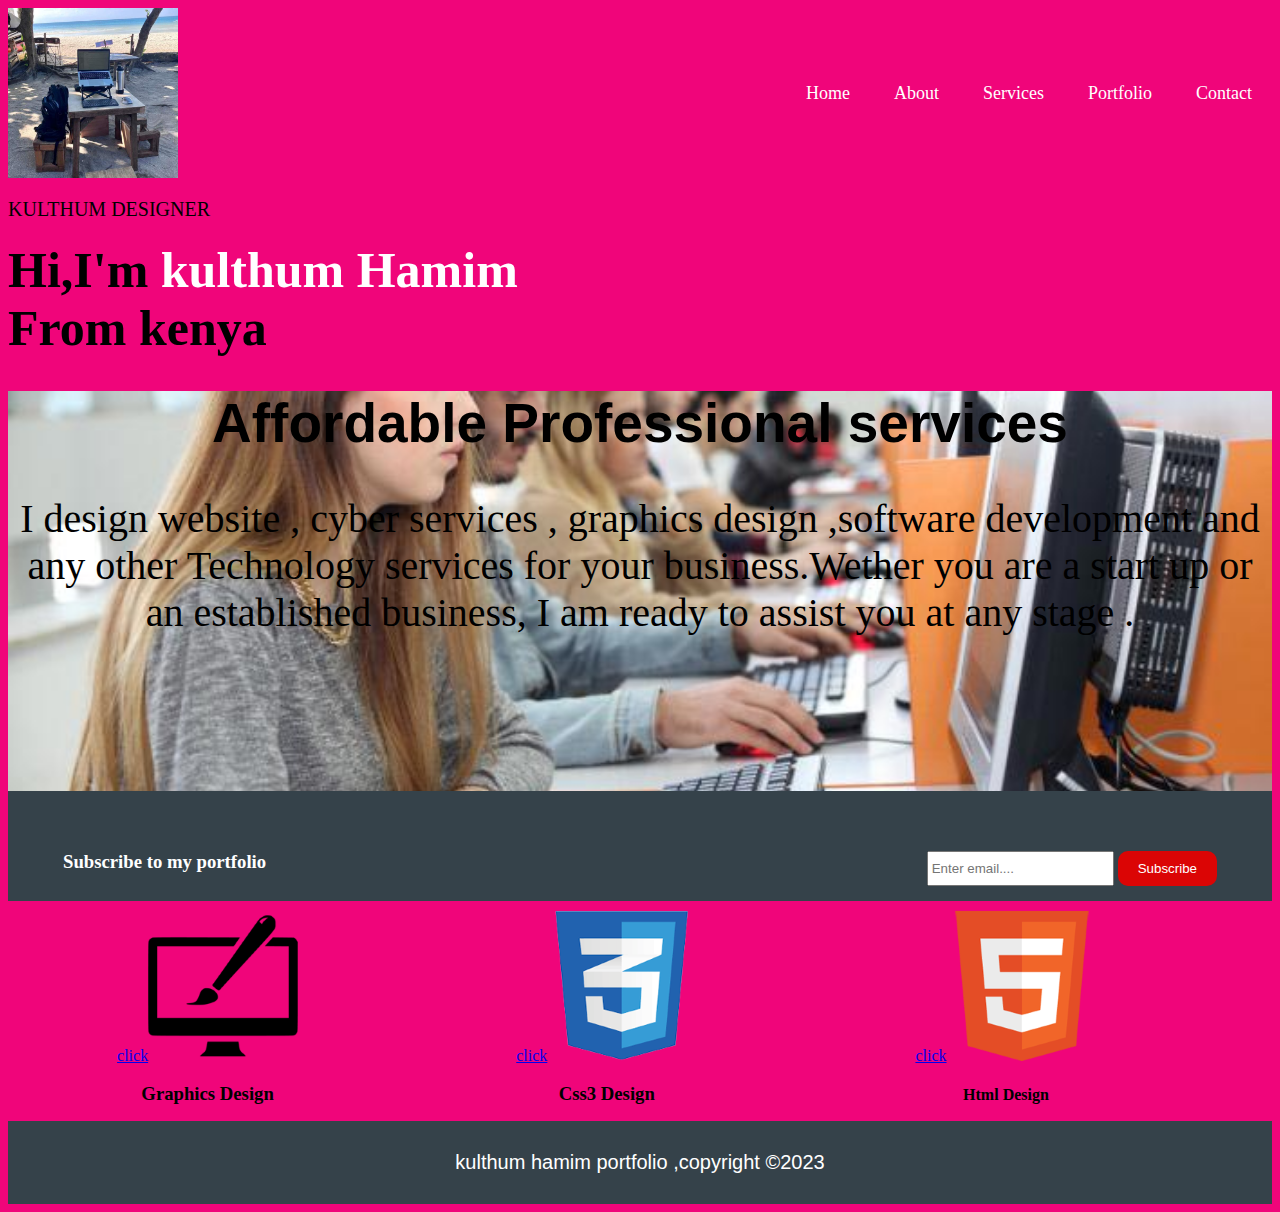
<file: my protofolio website/index.html>
<!DOCTYPE html>
<html lang="en">

<head>
    <meta charset="UTF-8">
    <meta http-equiv="X-UA-Compatible" content="IE=edge">
    <meta name="viewport" content="width=device-width, initial-scale=1.0">
    <title>Personal Portfolio Website</title>
    <link rel="stylesheet" href="style.css">
</head>

<body>

    <div id="header">
        <div class="container">

            <nav>
                <img src="images\Ismail 20230507_160730.jpg" class="logo">

                <ul>
                    <li class="current"><a href="index.html">Home</a></li>
                    <li><a href="about.html">About</a></li>
                    <li><a href="service.html">Services</a></li>
                    <li><a href="portfolio.html">Portfolio</a></li>
                    <li><a href="contact.html">Contact</a></li>
                </ul>
            </nav>
            <div class="header-text">
                <p>KULTHUM DESIGNER</p>
                <h1>Hi,I'm <span>kulthum Hamim</span><br> From kenya</h1>

            </div>
        </div>
    </div>

    <section id="showcase">
        <div class="container">
            <h2>Affordable Professional services</h2>
            <p>I design website , cyber services , graphics design ,software development and any other Technology services for your business.Wether you are a start up or an established business, I am ready to assist you at any stage .
            </p>
        </div>
    </section>
    <section id="newsletter">
        <div class="container">
            <h3>Subscribe to my portfolio</h3>
            <form>
                <input type="email" placeholder="Enter email...." required>
                <button type="submit" class="button_1">Subscribe</button>
            </form>
        </div>
    </section>
    <section id="boxes">
        <div class="container">
            <div class="box">

                <a href="portfolio.html">click<img src="logo_brush.png"></a>
                <h3>Graphics Design</h3>

            </div>
            <div class="box">
                <a href="portfolio.html">click<img src="logo_css.jpg"></a>
                <h3>Css3 Design</h3>
            </div>
            <div class="box">
                <a href="portfolio.html">click<img src="logo_html.jpg"></a>

                <h4>Html Design</h4>
            </div>
        </div>

    </section>
    <footer>
        <p>kulthum hamim portfolio ,copyright &copy;2023</p>
    </footer>
</body>


</html>
</file>
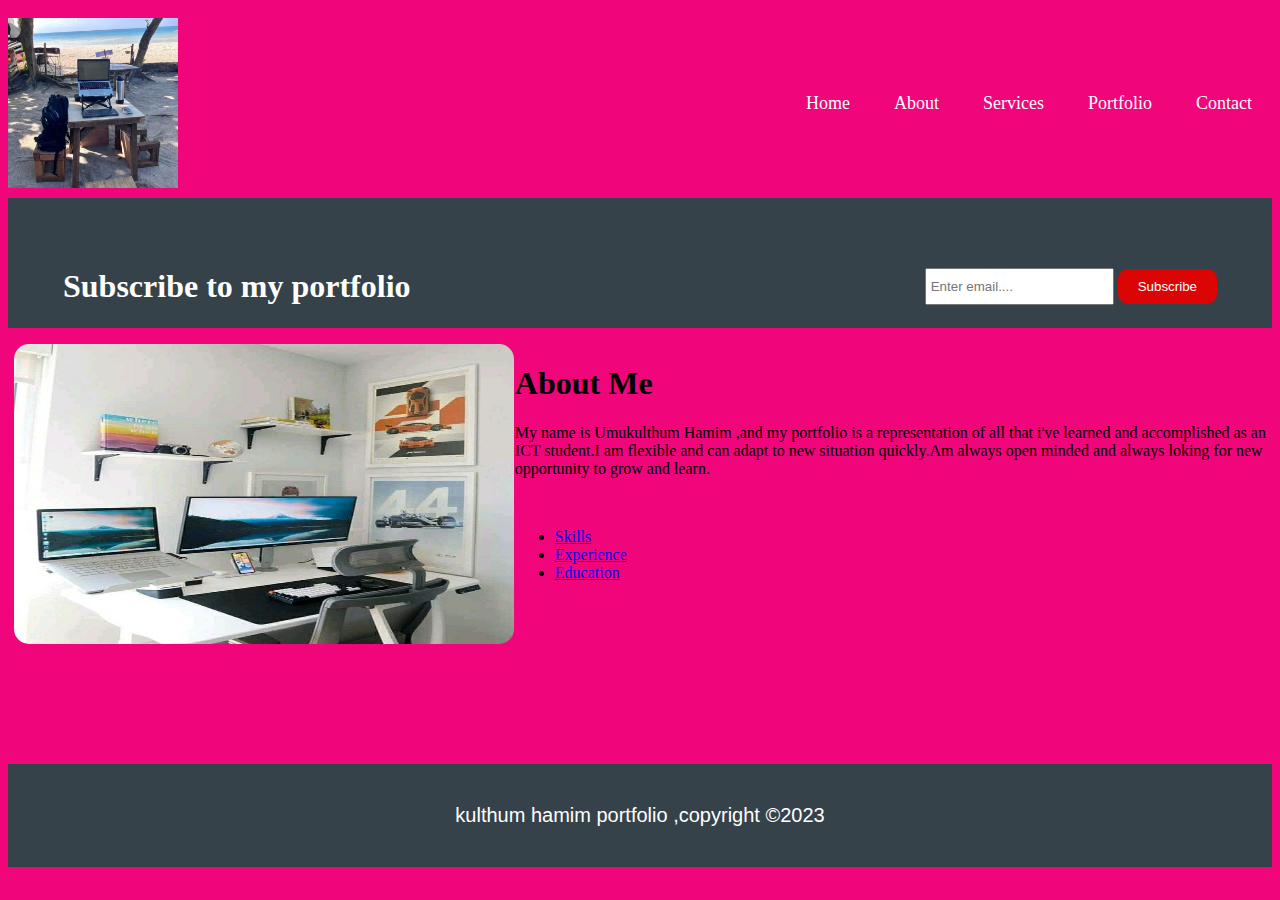
<file: my protofolio website/about.html>
<!DOCTYPE html>
<html lang="en">

<head>
    <meta charset="UTF-8">
    <meta http-equiv="X-UA-Compatible" content="IE=edge">
    <meta name="viewport" content="width=device-width, initial-scale=1.0">
    <title>About</title>
    <link rel="stylesheet" href="about.css">
</head>

<body>
    <header>

        <div class="container">

            <nav>
                <img src="images\Ismail 20230507_160730.jpg" class="logo">

                <ul>
                    <li class="current"><a href="index.html">Home</a></li>
                    <li><a href="about.html">About</a></li>
                    <li><a href="service.html">Services</a></li>
                    <li><a href="portfolio.html">Portfolio</a></li>
                    <li><a href="contact.html">Contact</a></li>
                </ul>
            </nav>
    </header>
    <section id="newsletter">
        <div class="container">
            <h1>Subscribe to my portfolio</h1>
            <form>
                <input type="email" placeholder="Enter email...." required>
                <button type="submit" class="button_1">Subscribe</button>
            </form>
        </div>
    </section>
    <div id="About">
        <div class="container">
            <div class="row">
                <div class="About-col-1">
                    <img src="images\IMG_20230501_041817_940.jpg">
                </div>
                <div class="About-col-2">
                    <h1 class="title">About Me</h1>
                    <p>My name is Umukulthum Hamim ,and my portfolio is a representation of all that i've learned and accomplished as an ICT student.I am flexible and can adapt to new situation quickly.Am always open minded and always loking for new opportunity
                        to grow and learn.</p><br>
                    <ul>
                        <li class="current"><a href="portfolio.html">Skills</a></li>
                        <li><a href="portfolio.html">Experience</a></li>
                        <li><a href="portfolio.html">Education</a></li>

                    </ul>
                </div>
            </div>
        </div>
    </div>


    <footer>
        <p>kulthum hamim portfolio ,copyright &copy;2023</p>
    </footer>
</body>

</html>
</file>
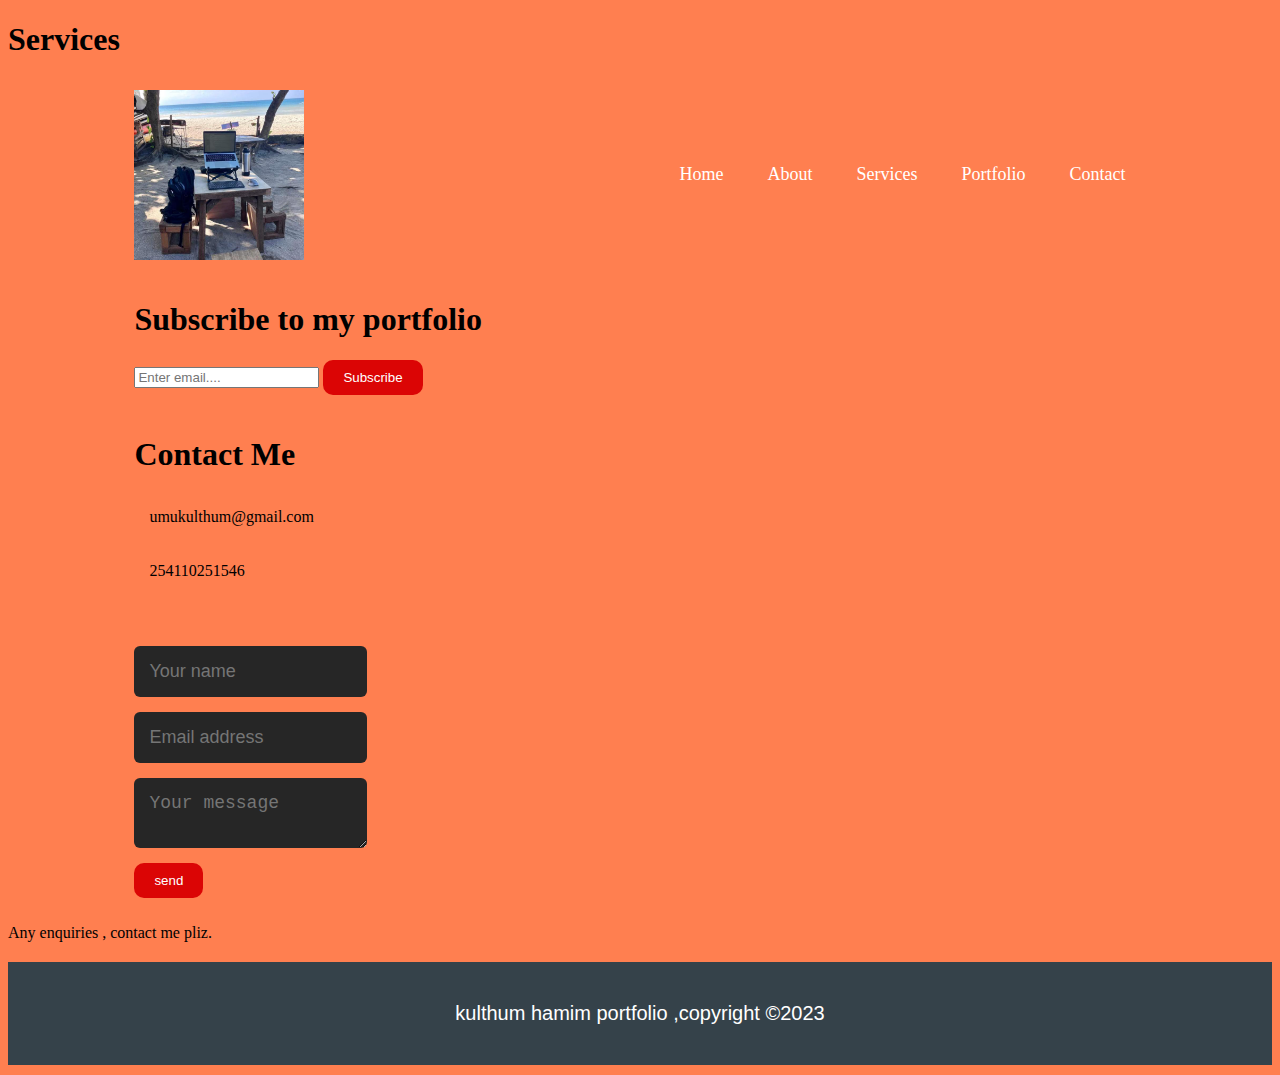
<file: my protofolio website/contact.html>
<!DOCTYPE html>
<html lang="en">

<head>
    <meta charset="UTF-8">
    <meta http-equiv="X-UA-Compatible" content="IE=edge">
    <meta name="viewport" content="width=device-width, initial-scale=1.0">
    <link rel="stylesheet" href="contact.css">
    <title>Service</title>
</head>

<body>

    <h1>Services</h1>
    <header>

        <div class="container">

            <nav>
                <img src="images\Ismail 20230507_160730.jpg" class="logo">

                <ul>
                    <li class="current"><a href="index.html">Home</a></li>
                    <li><a href="about.html">About</a></li>
                    <li><a href="service.html">Services</a></li>
                    <li><a href="portfolio.html">Portfolio</a></li>
                    <li><a href="contact.html">Contact</a></li>
                </ul>
            </nav>
    </header>
    <section id="newsletter">
        <div class="container">
            <h1>Subscribe to my portfolio</h1>
            <form>
                <input type="email" placeholder="Enter email...." required>
                <button type="submit" class="button_1">Subscribe</button>
            </form>
        </div>
    </section>
    <section id="main">
        <div class="container">
            <div class="row">
                <div class="contact-left">
                    <h1 class="Page tittle">Contact Me</h1>
                    <p><i class="fas fa-envelope"> </i> umukulthum@gmail.com </p>
                    <p><i class="fas fa-phone"> </i> 254110251546 </p>
                    <div class="social-icons">
                        <a href="https://facebook.com/"><i class="fa fa-facebook"></i></a>
                        <a href="#"><i class="fa fa-instagram"></i></a>
                        <a href="#"><i class="fa fa-tiktok"></i></a>
                    </div>
                </div>
                <div class="contact-right">
                    <form>
                        <input type="text" name="name" placeholder="Your name" required>
                        <input type="email" name="email" placeholder="Email address" required>
                        <textarea name="message" row="6" placeholder="Your message"></textarea>
                        <button class="button_1" type="submit">send</button>
                    </form>
                </div>
            </div>
        </div>
    </section>

    <p class="dark">
        Any enquiries , contact me pliz.
    </p>


    <footer>
        <p>kulthum hamim portfolio ,copyright &copy;2023</p>
    </footer>
</body>

</html>
</file>
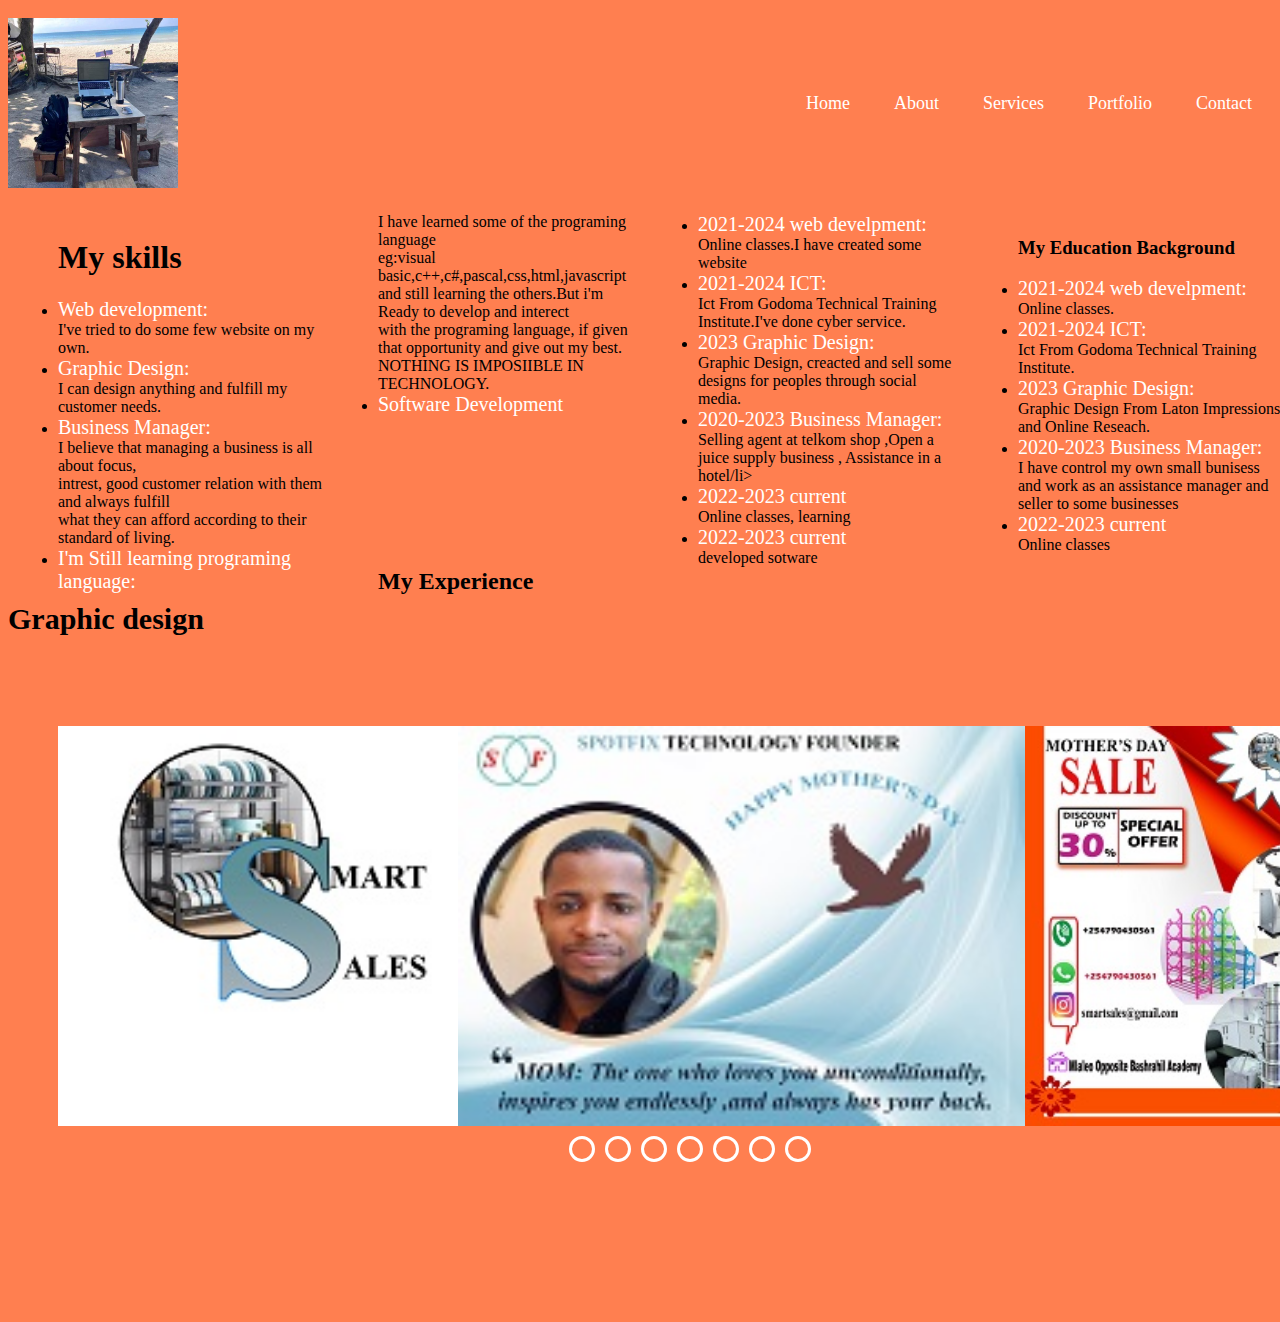
<file: my protofolio website/portfolio.html>
<!DOCTYPE html>
<html lang="en">

<head>
    <meta charset="UTF-8">
    <meta http-equiv="X-UA-Compatible" content="IE=edge">
    <meta name="viewport" content="width=device-width, initial-scale=1.0">
    <link rel="stylesheet" href="portfolio.css">
    <title>Service</title>
</head>

<body>
    <header>

        <div class="container">

            <nav>
                <img src="images\Ismail 20230507_160730.jpg" class="logo">

                <ul>
                    <li class="current"><a href="index.html">Home</a></li>
                    <li><a href="about.html">About</a></li>
                    <li><a href="service.html">Services</a></li>
                    <li><a href="portfolio.html">Portfolio</a></li>
                    <li><a href="contact.html">Contact</a></li>
                </ul>
            </nav>
        </div>
    </header>
    <section id="boxes">
        <div class="container">
            <div class="box">

                <div class="box" id="skills">
                    <ul>
                        <h1>My skills </h1>
                        <li><span> Web development:</span><br>I've tried to do some few website on my own. </li>
                        <li><span> Graphic Design:</span><br>I can design anything and fulfill my customer needs.</li>
                        <li><span> Business Manager:</span><br>I believe that managing a business is all about focus, <br>intrest, good customer relation with them and always fulfill<br> what they can afford according to their standard of living.</li>
                        <li><span> I'm Still learning programing language:</span><br> I have learned some of the programing language<br> eg:visual basic,c++,c#,pascal,css,html,javascript<br> and still learning the others.But i'm Ready to develop and interect<br>                            with the programing language, if given that opportunity and give out my best.<br>NOTHING IS IMPOSIIBLE IN TECHNOLOGY.</li>
                        <li><span>Software Development</span></li>
                    </ul>
                </div>
                <div class="box" id="Experience">
                    <ul>
                        <br><br><br><br><br>
                        <h2>My Experience</h2>
                        <li><span> 2021-2024 web develpment:</span><br>Online classes.I have created some website </li>
                        <li><span> 2021-2024 ICT:</span><br>Ict From Godoma Technical Training Institute.I've done cyber service. </li>
                        <li><span> 2023 Graphic Design:</span><br>Graphic Design, creacted and sell some designs for peoples through social media.</li>
                        <li><span> 2020-2023 Business Manager:</span><br>Selling agent at telkom shop ,Open a juice supply business , Assistance in a hotel/li>
                            <li><span> 2022-2023 current</span>
                                <Br>Online classes, learning</li>
                            <li><span> 2022-2023 current</span>
                                <Br>developed sotware</li>

                    </ul>
                </div>
                <div class="box" id="Education">
                    <ul>
                        <h3>My Education Background</h3>
                        <li><span> 2021-2024 web develpment:</span><br>Online classes. </li>
                        <li><span> 2021-2024 ICT:</span><br>Ict From Godoma Technical Training Institute. </li>
                        <li><span> 2023 Graphic Design:</span><br>Graphic Design From Laton Impressions and Online Reseach.</li>
                        <li><span> 2020-2023 Business Manager:</span><br>I have control my own small bunisess and work as an assistance manager and seller to some businesses</li>
                        <li><span> 2022-2023 current</span>
                            <Br>Online classes</li>
                        <br>
                    </ul>

                </div>

            </div>
        </div>
    </section>
    <Br>

    <div class="h4">
        <h4><br><br><br>Graphic design</h4>
    </div>
    <div class="slider">
        <div class="images">

            <input type="radio" name="slide" id="img1">
            <input type="radio" name="slide" id="img2">
            <input type="radio" name="slide" id="img3">
            <input type="radio" name="slide" id="img4">
            <input type="radio" name="slide" id="img5">
            <input type="radio" name="slide" id="img6">
            <input type="radio" name="slide" id="img7">

            <img src="SMART SALES 22.jpg" class="m1" alt="img1">
            <img src="Untitled-22.jpg" class="m2" alt="img2">
            <img src="LOGO SMARTSALES 22.jpg" class="m3" alt="img3">
            <img src="RELIGION.jpg" class="m4" alt="img4">
            <img src="menu cards.jpg" class="m5" alt="img5">
            <img src="happy mothers day.jpg" class="m6" alt="img6">
            <img src="CARDS 2.jpg" class="m7" alt="img7">
        </div>
        <div class="dots">
            <label for="img1"></label>
            <label for="img2"></label>
            <label for="img3"></label>
            <label for="img4"></label>
            <label for="img5"></label>
            <label for="img6"></label>
            <label for="img7"></label>
        </div>
    </div>
</body>

</html>
</file>
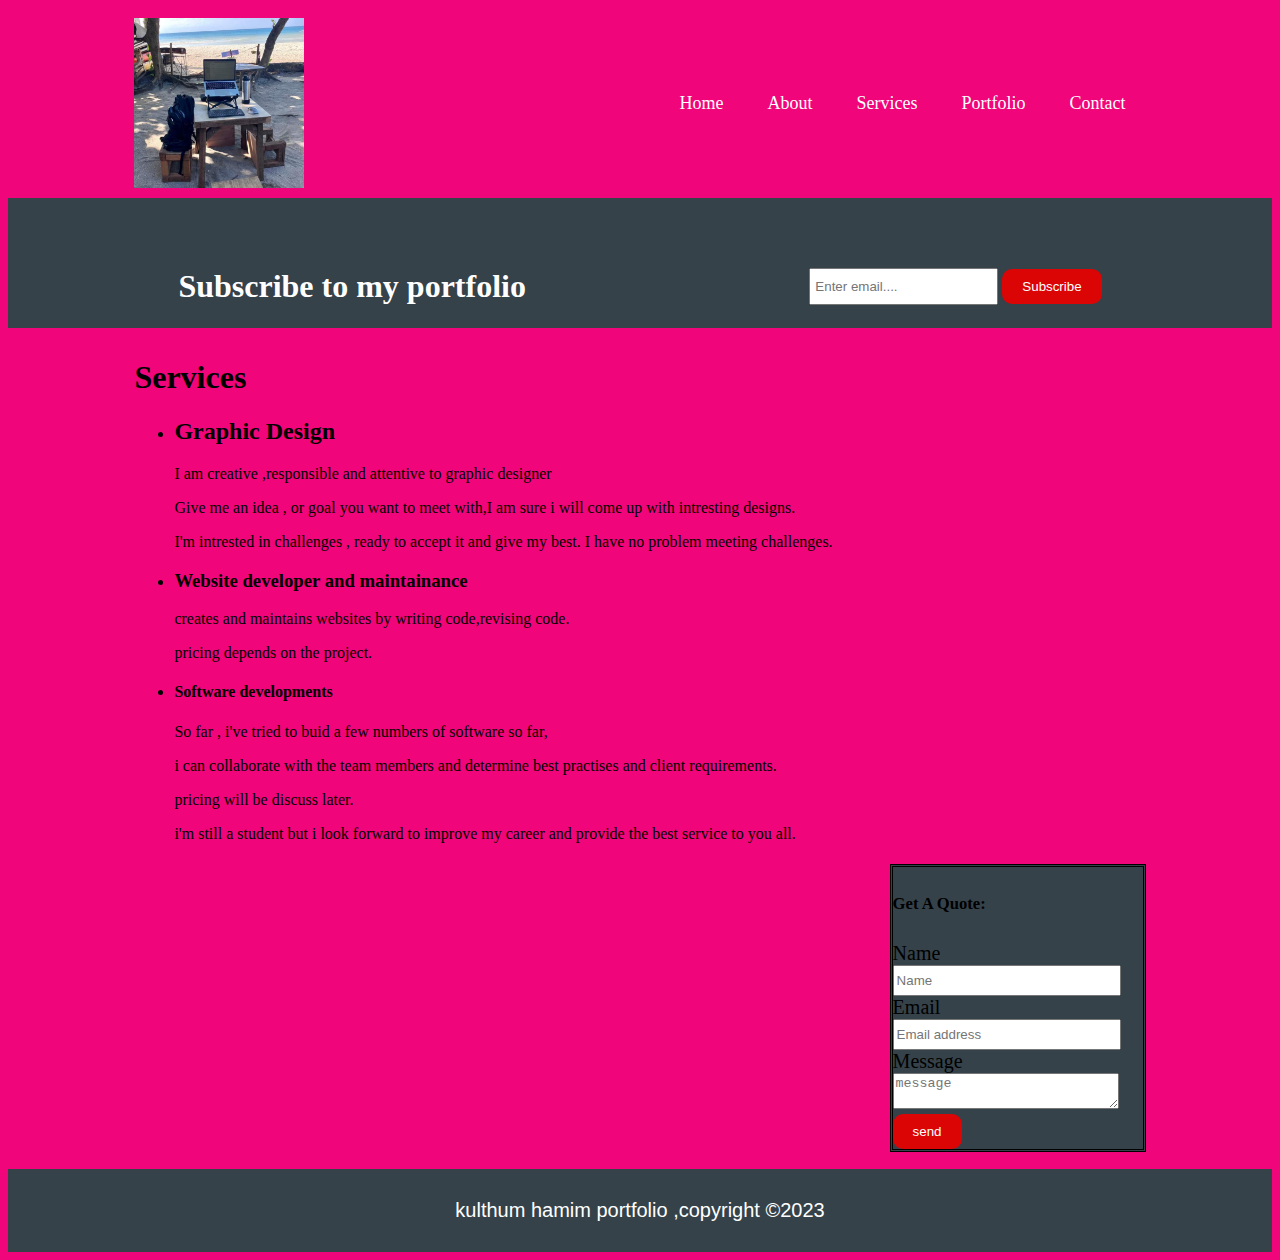
<file: my protofolio website/service.html>
<!DOCTYPE html>
<html lang="en">

<head>
    <meta charset="UTF-8">
    <meta http-equiv="X-UA-Compatible" content="IE=edge">
    <meta name="viewport" content="width=device-width, initial-scale=1.0">
    <title>Service</title>
    <link rel="stylesheet" href="service.css">
</head>

<body>

    <header>

        <div class="container">

            <nav>
                <img src="images\Ismail 20230507_160730.jpg" class="logo">

                <ul>
                    <li class="current"><a href="index.html">Home</a></li>
                    <li><a href="about.html">About</a></li>
                    <li><a href="service.html">Services</a></li>
                    <li><a href="portfolio.html">Portfolio</a></li>
                    <li><a href="contact.html">Contact</a></li>
                </ul>
            </nav>
    </header>
    <section id="newsletter">
        <div class="container">
            <h1>Subscribe to my portfolio</h1>
            <form>
                <input type="email" placeholder="Enter email...." required>
                <button type="submit" class="button_1">Subscribe</button>
            </form>
        </div>
    </section>
    <section id="main">
        <div class="container">
            <article id="main-col">
                <h1 class="Page-title">Services</h1>
                <ul id="services">
                    <li>
                        <h2>Graphic Design</h2>
                        <p>I am creative ,responsible and attentive to graphic designer </p>
                        <p> Give me an idea , or goal you want to meet with,I am sure i will come up with intresting designs.</p>
                        <p> I'm intrested in challenges , ready to accept it and give my best. I have no problem meeting challenges. </p>
                    </li>
                    <li>
                        <h3>Website developer and maintainance</h3>
                        <p>creates and maintains websites by writing code,revising code.</p>
                        <p>pricing depends on the project.</p>
                    </li>
                    <li>
                        <h4>Software developments</h4>
                        <p>So far , i've tried to buid a few numbers of software so far,</p>
                        <p>i can collaborate with the team members and determine best practises and client requirements.</p>
                        <p>pricing will be discuss later.</p>
                    </li>
                    <p class="dark">
                        i'm still a student but i look forward to improve my career and provide the best service to you all.
                    </p>
            </article>
            <aside id="sidebar">
                <h5>Get A Quote:</h5>
                <form class="Quotes">
                    <div>
                        <label>Name</label><br>
                        <input type="text" placeholder="Name">
                    </div>
                    <div>
                        <label>Email</label><br>
                        <input type="email" placeholder="Email address">
                    </div>
                    <div>
                        <label>Message</label><br>
                        <textarea placeholder="message"></textarea>
                    </div>
                    <button class="button_1" type="submit">send</button>
                </form>

        </div>
        </aside>
    </section>
    <footer>
        <p>kulthum hamim portfolio ,copyright &copy;2023</p>
    </footer>
</body>

</html>
</file>
<file: my protofolio website/style.css>
body {
    background: rgb(240, 5, 122);
    color: black;
    padding: 0;
}

nav {
    display: flex;
    align-items: center;
    justify-content: space-between;
    flex-wrap: wrap;
}


/*global*/

.logo {
    width: 170px;
}

nav ul li {
    display: inline-block;
    list-style: none;
    margin: 10px 20px;
}

nav ul li a {
    color: #fff;
    text-decoration: none;
    font-size: 18px;
    position: relative;
}

nav ul li ::after {
    content: '';
    width: 0;
    height: 3px;
    background: #0a0a0a;
    position: absolute;
    left: 0;
    bottom: -6px;
    transition: o.5s;
}

nav ul li a:hover ::after {
    width: 100%;
    color: blue;
    font-weight: bold;
}

.header-text {
    margin-top: 20px;
    margin-bottom: 10px;
    font-size: 20px;
}

.header-text h1 {
    font-size: 50px;
    margin-top: 20px;
}

.header-text h1 span {
    color: white;
}


/*showcase*/

#showcase {
    min-height: 400px;
    background: url('./computer-courses.jpg'), no-repeat;
    background-position: center;
    background-size: cover;
    text-align: center;
    color: #000;
}

#showcase h2 {
    margin-top: 0px;
    margin-bottom: 10px;
    font-size: 55px;
    font-family: Verdana, Geneva, Tahoma, sans-serif;
}

#showcase p {
    font-size: 40px;
}

#newsletter {
    padding: 55px;
    color: #fff;
    background: #35424a;
    margin-top: 0px;
    margin-bottom: 0px;
}

#newsletter h3 {
    float: left;
    margin-top: 5px;
}

#newsletter form {
    float: right;
    margin-top: 0px;
}

#newsletter input[type="email"] {
    padding: 3px;
    height: 25px;
    width: 300;
    margin-top: 5px;
}

#newsletter button {
    height: 35px;
    background: #db0505;
    border: 0;
    padding-left: 20px;
    padding-right: 20px;
    color: #fff;
    border-radius: 10px;
}

.boxes {
    margin-top: 10px;
}

.box {
    float: left;
    text-align: center;
    width: 30%;
    padding: 10px;
}

footer {
    padding: 10px;
    margin-top: 220px;
    background: #35424a;
    text-align: center;
    color: #fff;
    font-size: 20px;
    font-family: Verdana, Geneva, Tahoma, sans-serif;
}
</file>
<file: my protofolio website/about.css>
body {
    background: rgb(240, 5, 122);
    color: black;
}

.container {
    padding: 10px 0%;
}

nav {
    display: flex;
    align-items: center;
    justify-content: space-between;
    flex-wrap: wrap;
}

.logo {
    width: 170px;
}

nav ul li {
    display: inline-block;
    list-style: none;
    margin: 10px 20px;
}

nav ul li a {
    color: #fff;
    text-decoration: none;
    font-size: 18px;
    position: relative;
}

nav ul li ::after {
    content: '';
    width: 0;
    height: 3px;
    background: #0a0a0a;
    position: absolute;
    left: 0;
    bottom: -6px;
    transition: o.5s;
}

nav ul li a:hover ::after {
    width: 100%;
    color: blue;
    font-weight: bold;
}

#newsletter {
    padding: 55px;
    color: #fff;
    background: #35424a;
    margin-top: 0px;
    margin-bottom: 0px;
}

#newsletter h1 {
    float: left;
    margin-top: 5px;
}

#newsletter form {
    float: right;
    margin-top: 0px;
}

#newsletter input[type="email"] {
    padding: 4px;
    height: 25px;
    width: 300;
    margin-top: 5px;
}

#newsletter button {
    height: 35px;
    background: #db0505;
    border: 0;
    padding-left: 20px;
    padding-right: 20px;
    color: #fff;
    border-radius: 10px;
}

#About {
    padding: 6px;
    color: #000000;
}

.row {
    display: flex;
    justify-content: space-between;
    flex-wrap: wrap;
}

.About-col-1 {
    flex-basis: 200px;
}

.About-col-1 img {
    width: 500px;
    height: 300px;
    border-radius: 15px;
}

.About-col-2 {
    flex-basis: 60%;
}

.About-col-2 title ul li {
    font-size: 18px;
}

footer {
    padding: 20px;
    margin-top: 100px;
    background: #35424a;
    text-align: center;
    color: #fff;
    font-size: 20px;
    font-family: Verdana, Geneva, Tahoma, sans-serif;
}
</file>
<file: my protofolio website/contact.css>
body {
       background: coral;
   }
   
   #header {
       width: 100%;
       height: 100vh;
       background-size: cover;
       background-position: center;
   }
   
   .container {
       padding: 10px 10%;
   }
   
   nav {
       display: flex;
       align-items: center;
       justify-content: space-between;
       flex-wrap: wrap;
   }
   
   .logo {
       width: 170px;
   }
   
   nav ul li {
       display: inline-block;
       list-style: none;
       margin: 10px 20px;
   }
   
   nav ul li a {
       color: #fff;
       text-decoration: none;
       font-size: 18px;
       position: relative;
   }
   
   nav ul li ::after {
       content: '';
       width: 0;
       height: 3px;
       background: #0a0a0a;
       position: absolute;
       left: 0;
       bottom: -6px;
       transition: o.5s;
   }
   
   nav ul li a:hover ::after {
       width: 100%;
       color: blue;
       font-weight: bold;
   }
   
   .contact-left {
       flex-wrap: 35%;
   }
   
   .contact-right {
       flex-wrap: 60%;
   }
   
   .contact-left p {
       margin-top: 20px;
   }
   
   .contact-left p i {
       color: brown;
       margin-right: 15px;
       font-size: 30px;
   }
   
   .contact-left p a i {
       color: brown;
       margin-right: 15px;
       font-size: 30px;
   }
   
   .social-icons {
       margin-top: 30px;
   }
   
   .social-icons a {
       text-decoration: none;
       font-size: 30px;
       color: #ababab;
       margin-right: 15px;
       display: inline-block;
       transition: transform 0.5s;
   }
   
   .social-icons a:hover {
       color: aqua;
       transform: translateY(-5px);
   }
   
   .contact-right form input,
   form textarea {
       border: 0;
       width: 20%;
       outline: none;
       background: #262626;
       padding: 15px;
       margin: 15px 0%;
       cursor: pointer;
       display: flex;
       font-size: 18px;
       border-radius: 6px;
       color: #fff;
   }
   
   .button_1 {
       height: 35px;
       background: #db0505;
       border: 0;
       padding-left: 20px;
       padding-right: 20px;
       color: #fff;
       border-radius: 10px;
   }
   
   footer {
       padding: 20px;
       margin-top: 20px;
       background: #35424a;
       text-align: center;
       color: #fff;
       font-size: 20px;
       font-family: Verdana, Geneva, Tahoma, sans-serif;
   }
</file>
<file: my protofolio website/portfolio.css>
body {
    background: coral;
}

.container {
    padding: 10px 0px;
}

nav {
    display: flex;
    align-items: center;
    justify-content: space-between;
    flex-wrap: wrap;
}

.logo {
    width: 170px;
}

nav ul li {
    display: inline-block;
    list-style: none;
    margin: 10px 20px;
}

nav ul li a {
    color: #fff;
    text-decoration: none;
    font-size: 18px;
    position: relative;
}

nav ul li ::after {
    content: '';
    width: 0;
    height: 3px;
    background: #0a0a0a;
    position: absolute;
    left: 0;
    bottom: -6px;
    transition: o.5s;
}

nav ul li a:hover ::after {
    width: 100%;
    color: blue;
    font-weight: bold;
}

.boxes {
    margin-top: 10px;
}

.box {
    float: left;
    text-align: centre;
    width: 100%;
    padding: 5px;
    columns: 290px;
}

.box ul li span {
    color: white;
    font-size: 20px;
}

.h4 {
    font-size: 30px;
    margin-top: 0px;
}

.slider {
    position: relative;
    width: 100%;
    overflow: hidden;
    padding: 50px;
    margin-top: 10px;
    margin-bottom: 100px;
    font-size: 30px;
}

.images {
    display: flex;
    width: 100%;
}

.images img {
    height: 400px;
    width: 100%;
    transition: all 0.05s ease;
    justify-content: center;
}

.images input {
    display: none;
}

.dots {
    display: flex;
    justify-content: center;
    margin: 5px;
}

.dots label {
    height: 20px;
    width: 20px;
    border-radius: 50%;
    border: solid #fff;
    cursor: pointer;
    transition: all 0.05s ease;
    margin: 5px;
}

.dots label:hover {
    background: #fff;
}

#img1:checked~.m1 {
    margin-left: 0;
}

#img2:checked~.m2 {
    margin-left: -20%;
}

#img3:checked~.m3 {
    margin-left: -50%;
}

#img4:checked~.m4 {
    margin-left: -70%;
}

#img5:checked~.m5 {
    margin-left: -90;
}

#img6:checked~.m6 {
    margin-left: -100%;
}

#img7:checked~.m7 {
    margin-left: -120%;
}
</file>
<file: my protofolio website/service.css>
body {
    background: rgb(240, 5, 122);
    color: black;
}

#header {
    width: 100%;
    height: 100vh;
    background-size: cover;
    background-position: center;
}

.img {
    background-image: url("images\360_F_462199936_Ucxzvclho4o0WQKLHdO7zBNATHEGAdqO.webp");
}

.container {
    padding: 10px 10%;
}

nav {
    display: flex;
    align-items: center;
    justify-content: space-between;
    flex-wrap: wrap;
}

.logo {
    width: 170px;
}

nav ul li {
    display: inline-block;
    list-style: none;
    margin: 10px 20px;
}

nav ul li a {
    color: #fff;
    text-decoration: none;
    font-size: 18px;
    position: relative;
}

nav ul li ::after {
    content: '';
    width: 0;
    height: 3px;
    background: #0a0a0a;
    position: absolute;
    left: 0;
    bottom: -6px;
    transition: o.5s;
}

nav ul li a:hover ::after {
    width: 100%;
    color: blue;
    font-weight: bold;
}

#newsletter {
    padding: 55px;
    color: #fff;
    background: #35424a;
    margin-top: 0px;
    margin-bottom: 0px;
}

#newsletter h1 {
    float: left;
    margin-top: 5px;
}

#newsletter form {
    float: right;
    margin-top: 0px;
}

#newsletter input[type="email"] {
    padding: 4px;
    height: 25px;
    width: 300;
    margin-top: 5px;
}

#newsletter button {
    height: 35px;
    background: #db0505;
    border: 0;
    padding-left: 20px;
    padding-right: 20px;
    color: #fff;
    border-radius: 10px;
}

#article main main-col {
    float: right;
    width: 65%;
}

.Page-title ul {
    padding: 20px;
    border: #ccc;
    margin-top: 5px;
    background: #e6e6e6;
}

.services li {
    list-style: none;
    padding: 20px;
    border: #ccc;
    margin-bottom: 5px;
    background: #e6e6e6;
}

#sidebar {
    float: right;
    margin-top: 5px;
    font-size: 20px;
}


/*sidebar*/

.h5 {
    font: bold;
}

#sidebar {
    font-size: 20px;
    margin-top: 5px;
    border-style: double;
    width: 250px;
    background: #35424a;
}

.form {
    width: 200px;
    margin-bottom: 300px;
}

.Quotes input {
    width: 220px;
    height: 25px;
}

.Quotes textarea {
    cursor: pointer;
    width: 220px;
    height: 30px;
}

.button_1 {
    height: 35px;
    background: #db0505;
    border: 0;
    padding-left: 20px;
    padding-right: 20px;
    color: #fff;
    border-radius: 10px;
}

footer {
    padding: 10px;
    margin-top: 300px;
    background: #35424a;
    text-align: center;
    color: #fff;
    font-size: 20px;
    font-family: Verdana, Geneva, Tahoma, sans-serif;
}
</file>
